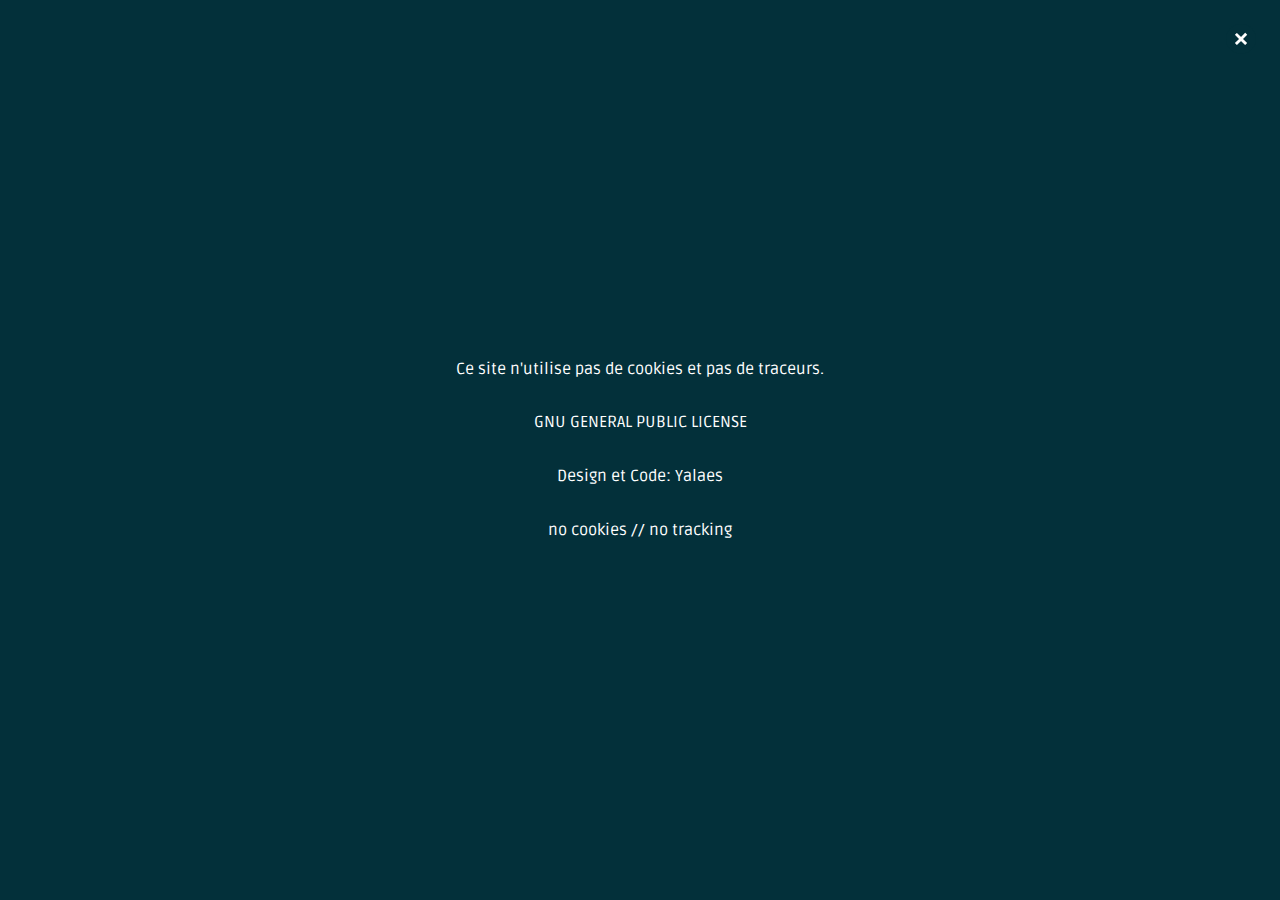
<file: info.html>
<!DOCTYPE html>
<html lang="fr">

<head>
    <meta charset="UTF-8">
    <meta http-equiv="X-UA-Compatible" content="IE=edge">
    <meta name="viewport" content="width=device-width, initial-scale=1.0">

    <!-- for facebook
  <meta property="og:image" content="lien vers logo image">
  <meta property="og:description" content="bio">
  <meta property="og:title" content="KYRU Dessinateur"> -->

    <!-- for google   -->
    <meta name="description" content="Portfolio de Kyru, dessinateur." />
    <meta name="keywords"
        content="kyru, dessin, manga, dessin de manga, mangaka, dessin traditionnel, fan art manga, dessinateur, art plastique" />

    <meta name="author" content="Tonton" />
    <meta name="copyright" content=" none" />


    <title>KYRU - A propos</title>
    <link rel="shortcut icon" href="images/favicon.ico" type="image/x-icon">
    <link rel="icon" href="images/favicon.ico" type="image/x-icon">
    <link rel="preconnect" href="https://fonts.gstatic.com">
    <link href="https://fonts.googleapis.com/css2?family=Rubik+Mono+One&display=swap" rel="stylesheet">
    <link href="https://fonts.googleapis.com/css2?family=Ruda:wght@400;700;900&display=swap" rel="stylesheet">
    <link rel="stylesheet" href="css/normalize.css">
    <link rel="stylesheet" href="css/main.css">
</head>

<body>
    <div class="popup__btn"> <a href="index.html">&#215;</a></div>
    <div class="wrap-info">
        <div class="info">
            <p class="center-text">Ce site n'utilise pas de cookies et pas de traceurs.</p>
            <p class="center-text"> <a href="https://www.gnu.org/licenses/gpl-3.0.en.html" class="link-basic">GNU GENERAL PUBLIC LICENSE</a>  </p>
                <p class="center-text">Design et Code: <a href="https://github.com/Yalaes" class="link-basic">Yalaes</a> </p>
                <p class="center-text">no cookies // no tracking</p>
        </div>
    </div>
</body>

</html>
</file>
<file: css/main.css>
/*! normalize.css v8.0.1 | MIT License | github.com/necolas/normalize.css */

/* Document
   ========================================================================== */

/**
 * 1. Correct the line height in all browsers.
 * 2. Prevent adjustments of font size after orientation changes in iOS.
 */

 html {
  line-height: 1.15; /* 1 */
  -webkit-text-size-adjust: 100%; /* 2 */
}

/* Sections
   ========================================================================== */

/**
 * Remove the margin in all browsers.
 */

body {
  margin: 0;
}

/**
 * Render the `main` element consistently in IE.
 */

main {
  display: block;
}

/**
 * Correct the font size and margin on `h1` elements within `section` and
 * `article` contexts in Chrome, Firefox, and Safari.
 */

h1 {
  font-size: 2em;
  margin: 0.67em 0;
}

/* Grouping content
   ========================================================================== */

/**
 * 1. Add the correct box sizing in Firefox.
 * 2. Show the overflow in Edge and IE.
 */

hr {
  box-sizing: content-box; /* 1 */
  height: 0; /* 1 */
  overflow: visible; /* 2 */
}

/**
 * 1. Correct the inheritance and scaling of font size in all browsers.
 * 2. Correct the odd `em` font sizing in all browsers.
 */

pre {
  font-family: monospace, monospace; /* 1 */
  font-size: 1em; /* 2 */
}

/* Text-level semantics
   ========================================================================== */

/**
 * Remove the gray background on active links in IE 10.
 */

a {
  background-color: transparent;
}

/**
 * 1. Remove the bottom border in Chrome 57-
 * 2. Add the correct text decoration in Chrome, Edge, IE, Opera, and Safari.
 */

abbr[title] {
  border-bottom: none; /* 1 */
  text-decoration: underline; /* 2 */
  text-decoration: underline dotted; /* 2 */
}

/**
 * Add the correct font weight in Chrome, Edge, and Safari.
 */

b,
strong {
  font-weight: bolder;
}

/**
 * 1. Correct the inheritance and scaling of font size in all browsers.
 * 2. Correct the odd `em` font sizing in all browsers.
 */

code,
kbd,
samp {
  font-family: monospace, monospace; /* 1 */
  font-size: 1em; /* 2 */
}

/**
 * Add the correct font size in all browsers.
 */

small {
  font-size: 80%;
}

/**
 * Prevent `sub` and `sup` elements from affecting the line height in
 * all browsers.
 */

sub,
sup {
  font-size: 75%;
  line-height: 0;
  position: relative;
  vertical-align: baseline;
}

sub {
  bottom: -0.25em;
}

sup {
  top: -0.5em;
}

/* Embedded content
   ========================================================================== */

/**
 * Remove the border on images inside links in IE 10.
 */

img {
  border-style: none;
}

/* Forms
   ========================================================================== */

/**
 * 1. Change the font styles in all browsers.
 * 2. Remove the margin in Firefox and Safari.
 */

button,
input,
optgroup,
select,
textarea {
  font-family: inherit; /* 1 */
  font-size: 100%; /* 1 */
  line-height: 1.15; /* 1 */
  margin: 0; /* 2 */
}

/**
 * Show the overflow in IE.
 * 1. Show the overflow in Edge.
 */

button,
input { /* 1 */
  overflow: visible;
}

/**
 * Remove the inheritance of text transform in Edge, Firefox, and IE.
 * 1. Remove the inheritance of text transform in Firefox.
 */

button,
select { /* 1 */
  text-transform: none;
}

/**
 * Correct the inability to style clickable types in iOS and Safari.
 */

button,
[type="button"],
[type="reset"],
[type="submit"] {
  -webkit-appearance: button;
}

/**
 * Remove the inner border and padding in Firefox.
 */

button::-moz-focus-inner,
[type="button"]::-moz-focus-inner,
[type="reset"]::-moz-focus-inner,
[type="submit"]::-moz-focus-inner {
  border-style: none;
  padding: 0;
}

/**
 * Restore the focus styles unset by the previous rule.
 */

button:-moz-focusring,
[type="button"]:-moz-focusring,
[type="reset"]:-moz-focusring,
[type="submit"]:-moz-focusring {
  outline: 1px dotted ButtonText;
}

/**
 * Correct the padding in Firefox.
 */

fieldset {
  padding: 0.35em 0.75em 0.625em;
}

/**
 * 1. Correct the text wrapping in Edge and IE.
 * 2. Correct the color inheritance from `fieldset` elements in IE.
 * 3. Remove the padding so developers are not caught out when they zero out
 *    `fieldset` elements in all browsers.
 */

legend {
  box-sizing: border-box; /* 1 */
  color: inherit; /* 2 */
  display: table; /* 1 */
  max-width: 100%; /* 1 */
  padding: 0; /* 3 */
  white-space: normal; /* 1 */
}

/**
 * Add the correct vertical alignment in Chrome, Firefox, and Opera.
 */

progress {
  vertical-align: baseline;
}

/**
 * Remove the default vertical scrollbar in IE 10+.
 */

textarea {
  overflow: auto;
}

/**
 * 1. Add the correct box sizing in IE 10.
 * 2. Remove the padding in IE 10.
 */

[type="checkbox"],
[type="radio"] {
  box-sizing: border-box; /* 1 */
  padding: 0; /* 2 */
}

/**
 * Correct the cursor style of increment and decrement buttons in Chrome.
 */

[type="number"]::-webkit-inner-spin-button,
[type="number"]::-webkit-outer-spin-button {
  height: auto;
}

/**
 * 1. Correct the odd appearance in Chrome and Safari.
 * 2. Correct the outline style in Safari.
 */

[type="search"] {
  -webkit-appearance: textfield; /* 1 */
  outline-offset: -2px; /* 2 */
}

/**
 * Remove the inner padding in Chrome and Safari on macOS.
 */

[type="search"]::-webkit-search-decoration {
  -webkit-appearance: none;
}

/**
 * 1. Correct the inability to style clickable types in iOS and Safari.
 * 2. Change font properties to `inherit` in Safari.
 */

::-webkit-file-upload-button {
  -webkit-appearance: button; /* 1 */
  font: inherit; /* 2 */
}

/* Interactive
   ========================================================================== */

/*
 * Add the correct display in Edge, IE 10+, and Firefox.
 */

details {
  display: block;
}

/*
 * Add the correct display in all browsers.
 */

summary {
  display: list-item;
}

/* Misc
   ========================================================================== */

/**
 * Add the correct display in IE 10+.
 */

template {
  display: none;
}

/**
 * Add the correct display in IE 10.
 */

[hidden] {
  display: none;
}



:root {
  --margin-padding: 2.4rem;
  --color-theme: #03303A;
  --color-theme-transparent: RGBA(3, 48, 58, .9);
  --color-white: #fff;
  --color-gray: #687a7e;
  --font-logo: 'Rubik Mono One', sans-serif;
  --font-family: 'Ruda', sans-serif;
  --border-rad: .5rem;
}

* {
  margin: 0;
  padding: 0;
}

*,
*::before,
*::after {
  box-sizing: inherit;
}

html {
  box-sizing: border-box;
  font-size: 62.5%;
}

a,
a:link,
a:hover,
a:active,
a:focus {
  text-decoration: none;
  color: currentColor;
}

.link-basic {
  color: currentColor;
}

.link-basic:hover {
  color: var(--color-gray);
}

body {
  font-family: 'Ruda', sans-serif;
  font-size: 1.6rem;
  color: var(--color-theme);
  background-color: var(--color-white);
  max-width: 1920px;
  margin: 0 auto;
}

.wrap {
  overflow: hidden;
  width: 100%;
  max-width: 100%;
  padding: var(--margin-padding);
  display: -webkit-box;
  display: -webkit-flex;
  display: -ms-flexbox;
  display: flex;
  justify-content: flex-end;
}

.header {
  overflow: hidden;
  height: calc(100vh - var(--margin-padding));
  max-height: 100%;
  max-width: 100%;
  width: 25vw;
  position: fixed;
  margin: var(--margin-padding);
  display: -webkit-box;
  display: -webkit-flex;
  display: -ms-flexbox;
  display: flex;
  justify-content: center;
  align-items: center;
  flex-direction: column;
  transition: all .4s;
}

.logo {
  text-align: left;
  transition: transform 1s;
  transition-timing-function: ease-in-out;
  z-index: 100;
}

.header h1 {
  margin: 0;
  font-family: var(--font-logo);
  font-style: normal;
  font-weight: normal;
  font-size: clamp(2rem, 6vw, 9rem);
}

.header h2 {
  color: currentColor;
  font-size: clamp(1.4rem, 2vw, 4rem);
  margin-top: -1.6rem;
  padding-left: .5rem;
}

.bio {
  position: absolute;
  top: 0;
  left: 0;
  height: 100%;
  background-color: var(--color-white);
  display: grid;
  place-items: center;
  transform: translateX(-100rem);
  transition-timing-function: ease-in-out;
}

.bio__p {
  line-height: 1.4;
  padding-top: 1.4rem;
  font-size: clamp(1rem, 1.6rem, 2.3vh);
}

.navigation {
  width: 60%;
  position: absolute;
  bottom: 0;
  padding: 2.4rem;
  display: -webkit-box;
  display: -webkit-flex;
  display: -ms-flexbox;
  display: flex;
  justify-content: space-between;
  align-items: center;
  text-transform: uppercase;
  z-index: 100;
}

.link {
  cursor: pointer;
  position: relative;
  text-decoration: none;
  color: var(--color-theme);
  font-weight: 900;
  transition: .25s;
  display: -webkit-box;
  display: -webkit-flex;
  display: -ms-flexbox;
  display: flex;
  align-items: center;
}

.link:hover,
.link--icon:hover {
  transform: scale(1.2);
  transition: transform .25s;
}

.icon-arrow {
  transform: rotate(180deg);
  transition: transform .4s 1s;
}

.grid {
  width: 100%;
  margin-left: calc(25vw + var(--margin-padding));
  height: 100%;
  display: grid;
  grid-template-columns: 1fr 1fr 1fr;
  /* grid-template-rows: 1fr 1fr; */
  gap: var(--margin-padding);
  transition: all .4s linear;
}

.div-image {
  position: relative;
  height: 45vh;
}

.images {
  /* display: block; */
  width: 100%;
  height: 100%;
  object-fit: cover;
  object-position: top;
  transition: all .25s;
}

.caption {
  position: absolute;
  display: inline-block;
  color: var(--color-white);
  padding: .6rem;
  background-color: var(--color-theme-transparent);
  top: 50%;
  left: 50%;
  border-radius: var(--border-rad);
  transform: translate(-50%, -50%);
  font-family: inherit;
  font-size: clamp(1.4rem, 1.5vw, 3rem);
  text-transform: uppercase;
  letter-spacing: .2rem;
  cursor: pointer;
  opacity: 0;
  transition: all .4s;
}

.div-image:hover .images {
  cursor: pointer;
  filter: opacity(.7);
}

.div-image:hover .caption {
  opacity: 1;
}

.popup {
  position: fixed;
  display: grid;
  place-items: center;
  z-index: 100;
  top: 0;
  left: 0;
  width: 100%;
  height: 100%;
  max-width: 100%;
  max-height: 100%;
  overflow: hidden;
  background-color: var(--color-theme-transparent);
  -webkit-backdrop-filter: blur(.4rem);
  backdrop-filter: blur(.4rem);
  visibility: hidden;
  opacity: 0;
  transition: opacity .4s, visibility .4s;
}

.popup:target {
  visibility: visible;
  opacity: 1;
}


.popup__btn {
  position: fixed;
  z-index: 2000;
  top: var(--margin-padding);
  right: var(--margin-padding);
  height: 3rem;
  width: 3rem;
  background-color: var(--color-theme);
  border-radius: 50%;
  cursor: pointer;
  display: -webkit-box;
  display: -webkit-flex;
  display: -ms-flexbox;
  display: flex;
  justify-content: center;
  align-items: center;
  font-size: 2.4rem;
  font-weight: 800;
  color: white;
}

.popup__btn span {
  cursor: pointer;
}

.popup__image {
  display: block;
  height: 95vh;
  width: 95vw;
  object-fit: contain;
}

.loading-anim {
  position: absolute;
  top: 50%;
  left: 50%;
  width: 4rem;
  height: 4rem;
  transform: translate(-50%, -50%);
  z-index: -100;
}

.loading-anim img {
  display: block;
  width: 100%;
}

/* // page info */
.wrap-info {
  display: grid;
  place-items: center;
  width: 100vw;
  height: 100vh;
  background-color: var(--color-theme);
  color: var(--color-white);

}

.info {
  max-width: 50ch;
  height: 100vh;
  max-height: 100%;
  display: flex;
  flex-direction: column;
  justify-content: center;
  line-height: 1.6;
  font-size: clamp(1rem, 1.6rem, 5vh);
  padding: 1rem;
}

.info p {
  margin: 1.4rem 0;
}

.center-text {
  text-align: center;
}

/* //////////////////////// MEDIA QUERIES ////////////////////*/

/* Breakpoints

/* 75em is 1200px */
@media only screen and (max-width:75em) {

  .header h2 {
    margin-top: -1rem;
  }

  .navigation {
    width: 75%;
  }
}

/* 980px is 61 em */
@media only screen and (max-width:61em) {

  .header {
    align-items: flex-start;
    width: 20vw;
  }

  .bio {
    height: 100vh;
  }

  .grid {
    margin-left: calc(20vw + var(--margin-padding));
  }

  .header h2 {
    margin-top: -1rem;
  }

  .navigation {
    width: 100%;
    margin-left: 0;
    padding-left: .1rem;
  }

  .bio__p {
    line-height: 1.2;
    /* font-size: 1.4rem; */
  }
}

/* 700px is 44 em */
@media only screen and (max-width:44em) {
  :root {
    --margin-padding: 1.2rem;
  }

  .header {
    width: 25vw;
  }

  .grid {
    margin-left: calc(25vw + var(--margin-padding));
    grid-template-columns: 1fr;
    grid-template-rows: 1fr;
  }

  .div-image {
    height: 92vh;
  }

  .header h1 {
    font-size: 4rem;
  }

  .header h2 {
    font-size: 2rem;
    margin-top: -1rem;
  }

  .navigation {
    width: 100%;
    margin-left: 0;
    padding-left: .1rem;
  }

  .bio__p {
    line-height: 1.2;
    /* font-size: 1.4rem; */
  }
}



/* 575px is 61 em - mobile */
@media only screen and (max-width:36em) {


  .wrap {
    flex-direction: column;
    justify-content: flex-start;
    padding-top: 0;
  }

  .header {
    height: auto;
    width: 100%;
    max-width: 100%;
    margin: 0;
    padding: var(--margin-padding);
    position: fixed;
    z-index: 100;
    background-color: var(--color-white);
    display: -webkit-box;
    display: -webkit-flex;
    display: -ms-flexbox;
    display: flex;
    flex-direction: row;
    justify-content: space-between;
    align-items: center;
  }

  .bio {
    position: fixed;
    top: 0;
    left: 0;
    /* padding-top: 12vh; */
    z-index: 10;
    width: 100vw;
    height: 100vh;
  }

  .bio__p {
    /* margin-top: -12vh; */
    line-height: 1.6;
    max-width: 50ch;
    padding: calc(2 *var(--margin-padding));
    padding-right: 4rem;
  }

  .navigation {
    position: relative;
    padding: 0;
    display: -webkit-box;
    display: -webkit-flex;
    display: -ms-flexbox;
    display: flex;
    justify-content: flex-end;
    align-items: center;
    gap: 1.6rem;
    text-transform: uppercase;
  }

  .navigation img {
    height: 2rem;
  }

  .icon-arrow {
    height: 1.6em;
  }

  .icon-arrow {
    padding-top: 2px;
  }

  .grid {
    margin-left: 0;
    /* margin-top: 12vh; */
    grid-template-columns: 1fr;
    grid-template-rows: 1fr;
  }

  .div-image {
    height: 80vh;
  }

  .caption {
    font-size: clamp(2rem, 2vw, 3rem);
  }
}

@media only screen and (max-height:36em) and (orientation:landscape) {
  .bio {
    align-items: flex-start;
    padding-top: 13.5vh;
  }

  .info {
    max-width: 60ch;
  }
}

/* //galaxy fold */
@media only screen and (max-height:18em) and (orientation:landscape) {
  .bio {
    /* align-items: flex-start; */
    padding-top: 10vh;
  }

  .logo h1 {
    font-size: 2.5rem;
  }

  .logo h2 {
    font-size: 1.4rem;
    margin-top: -.5rem;
    padding: 0;
  }

  .navigation {
    padding: 0 1rem 1rem 1rem;
  }

  .info {
    max-width: 70ch;
  }
}
</file>
